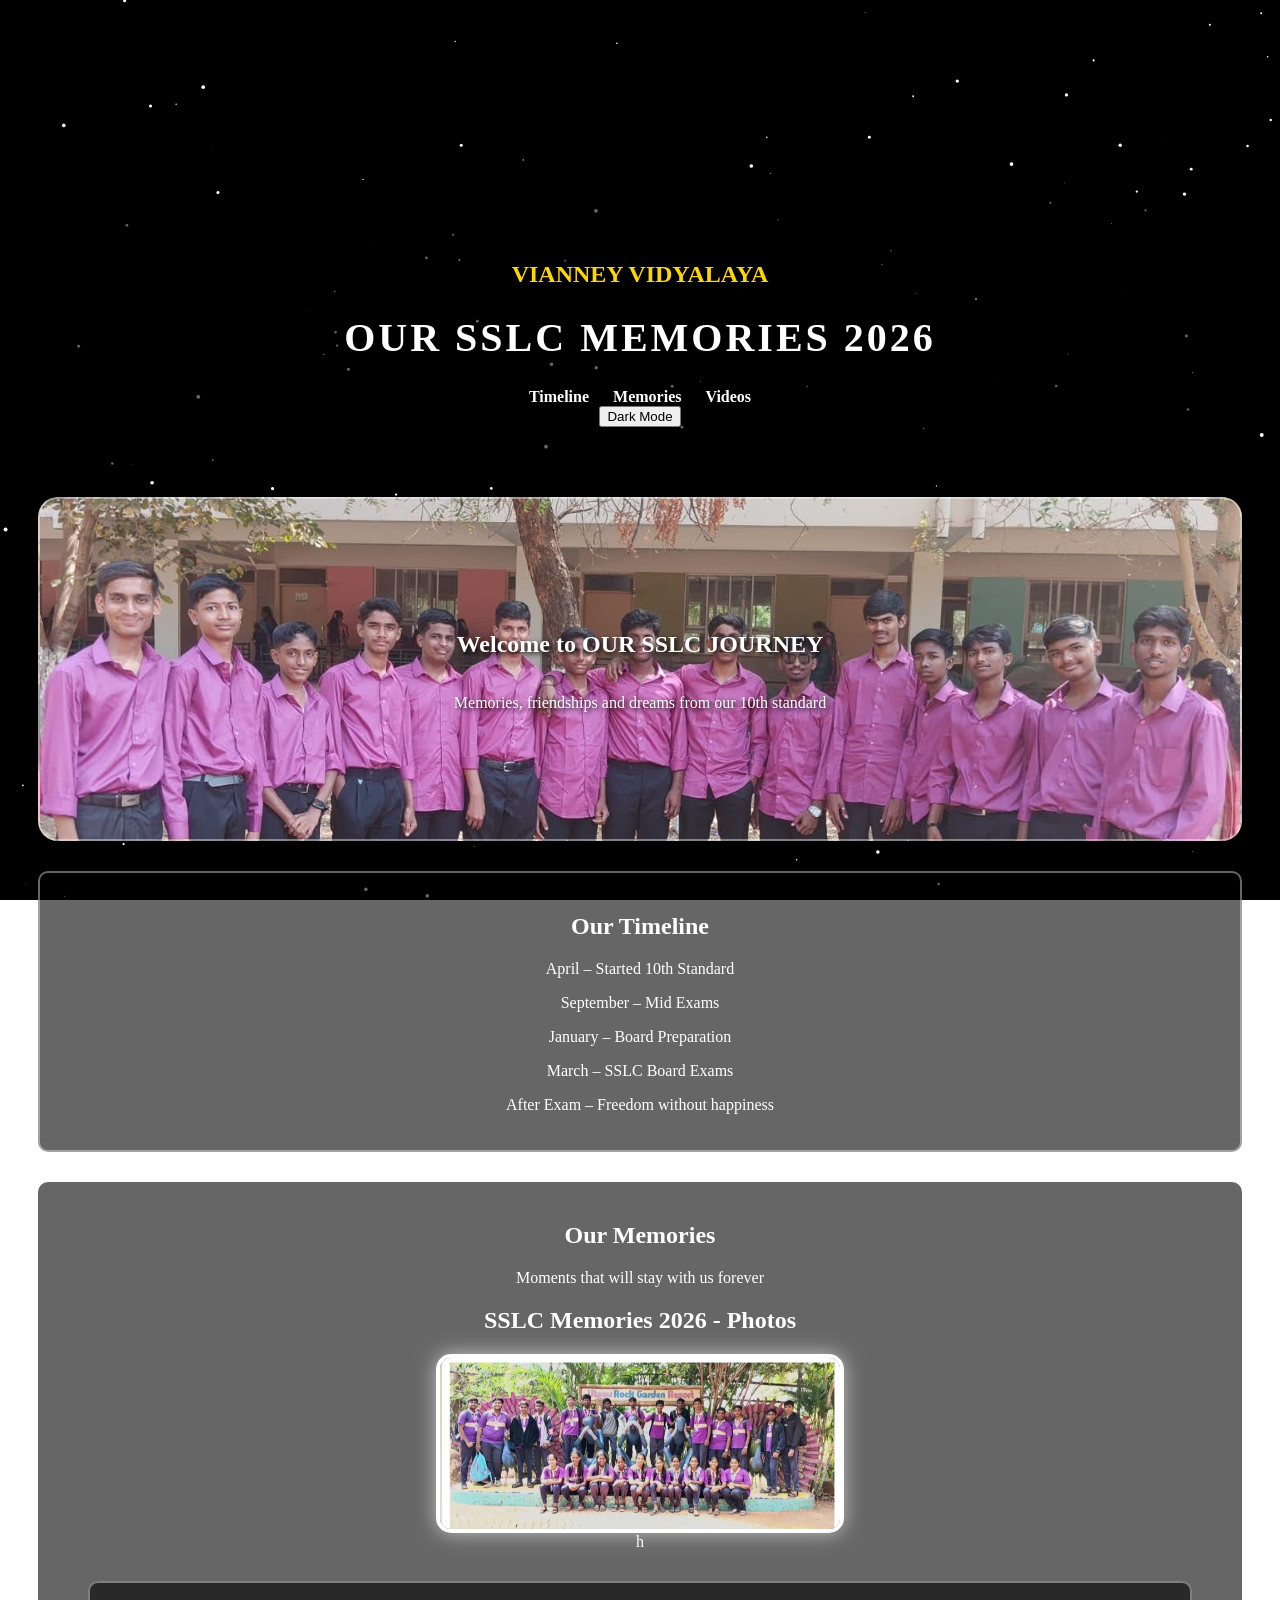
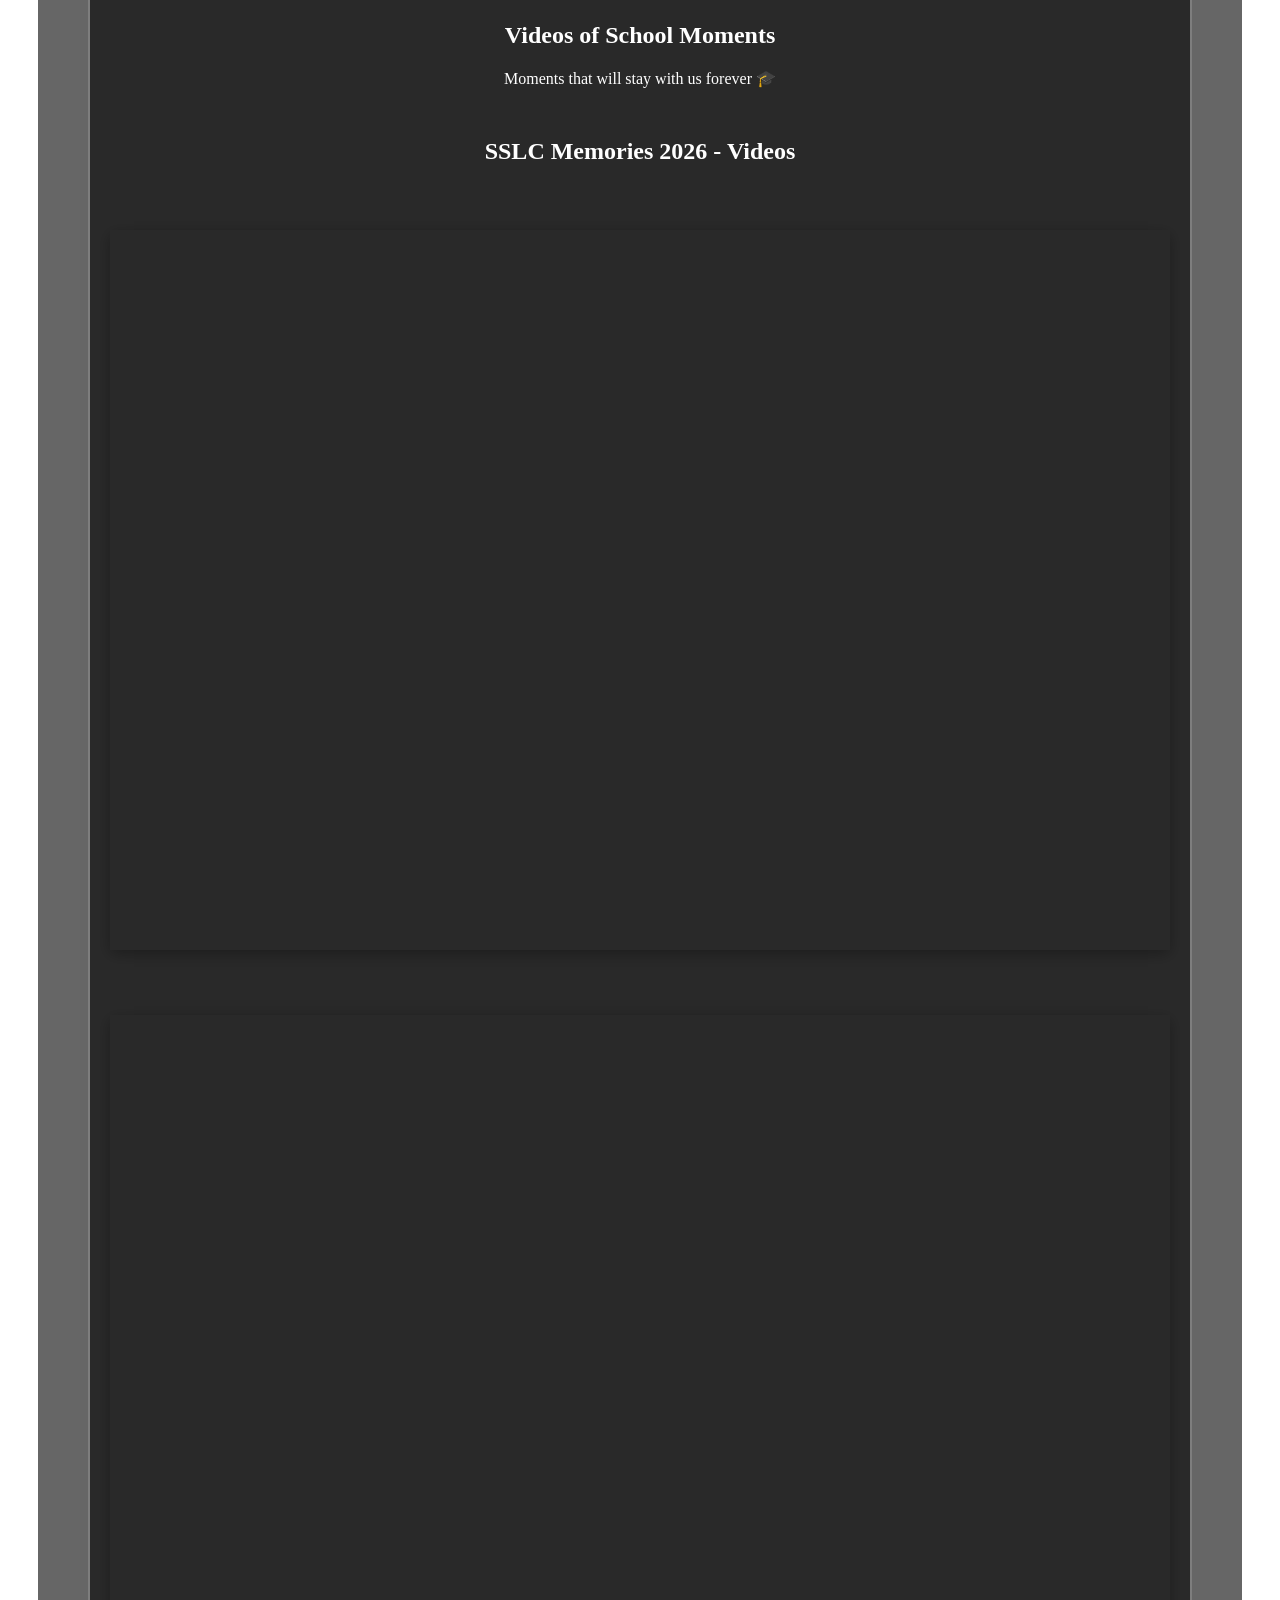
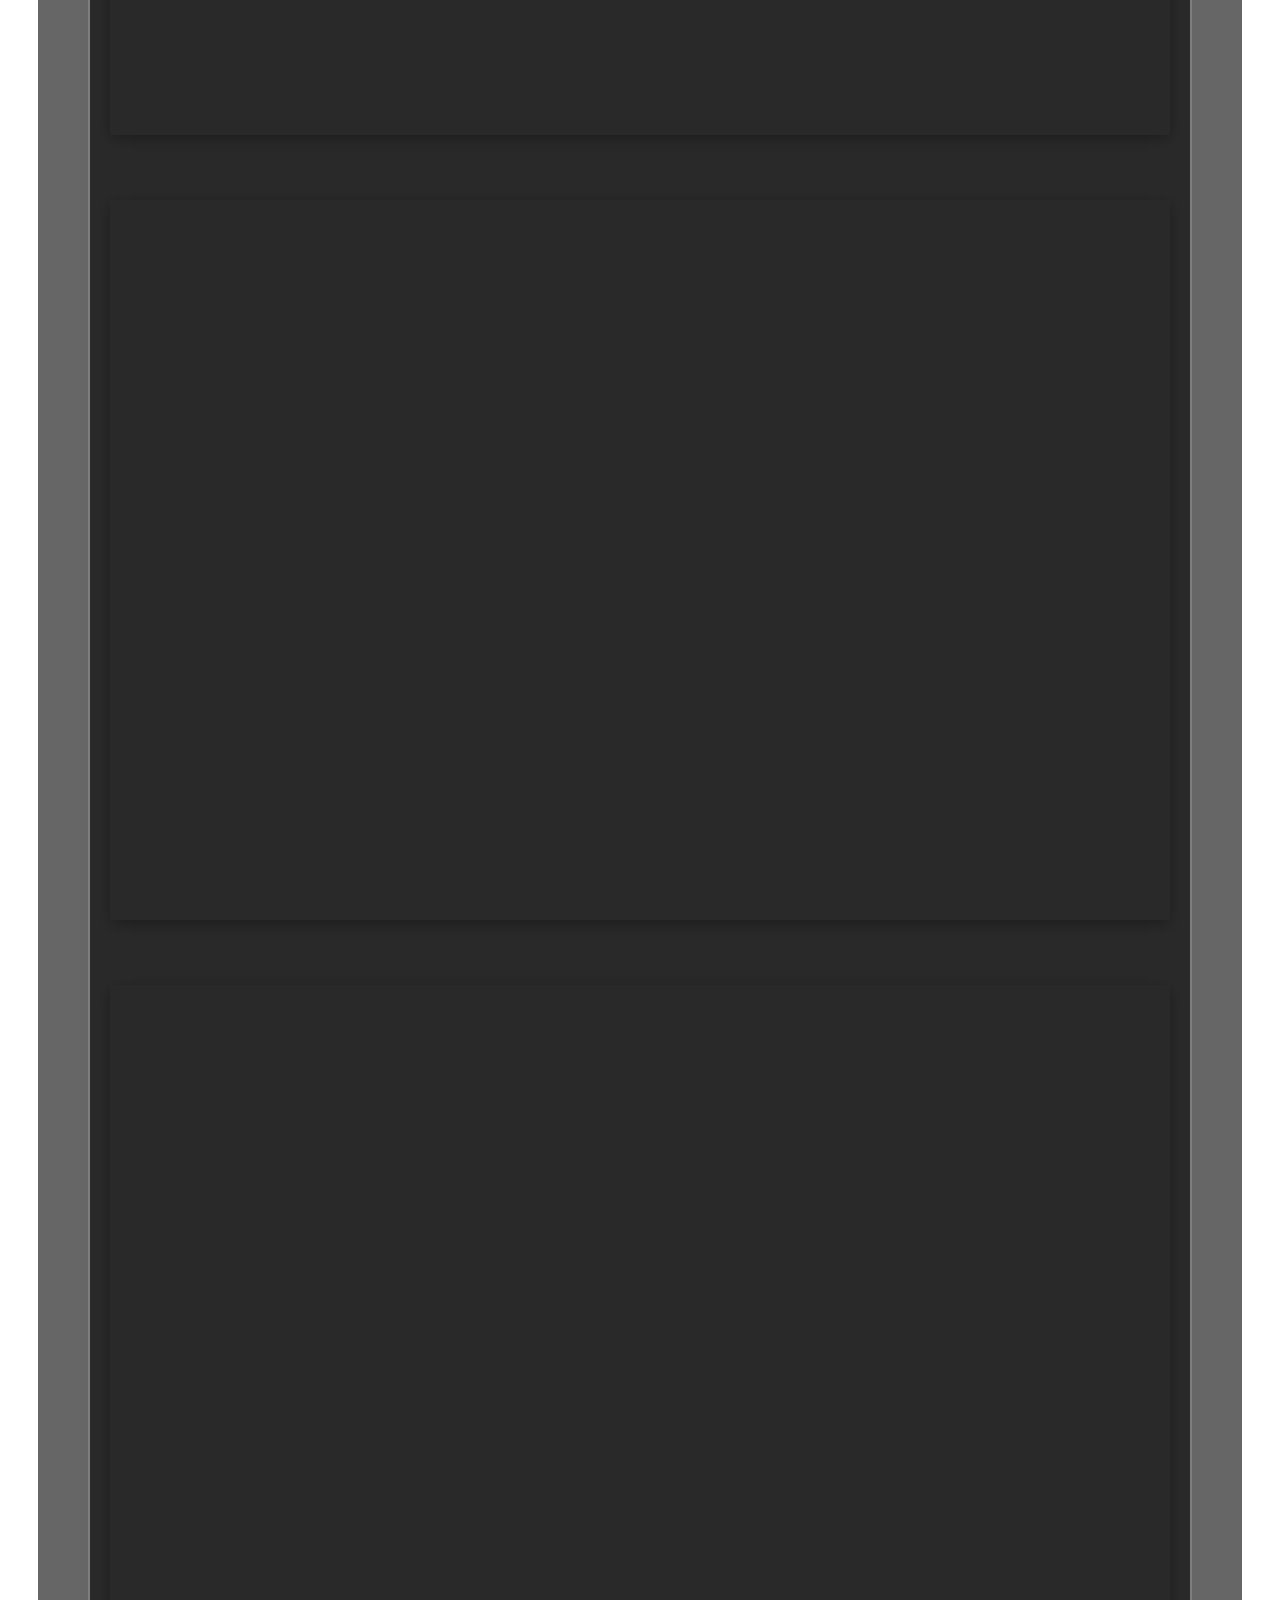
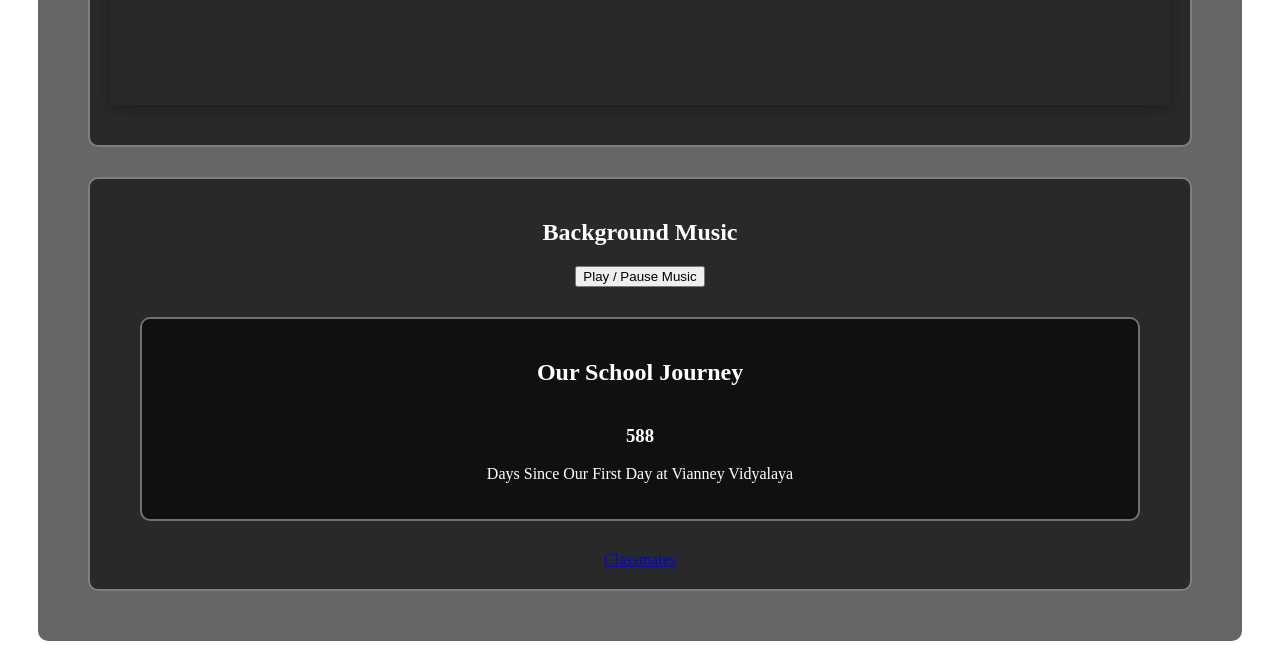
<file: index.html>
<!DOCTYPE html>
<html lang="en">

<head>
  google-site-verification: googleaca029d0fcfdb1ae.html
<meta name="google-site-verification" content="ct40UZAJp1iMmM4VhPTQVE2REhp2llLucqEc-wTJUtc" />
<meta charset="UTF-8">
<meta name="viewport" content="width=device-width, initial-scale=1.0">

<title>OUR SSLC JOURNEY 2026</title>
  
<meta name="description" content="kishan official website. SSLC Memories 2026 website with classmates photos, school memories, videos and music.">

<meta name="keywords" content="SSLC memories, classmates photos, school memories website, sslc 2026">

<meta name="author" content="Kishan">
  <script type="application/ld+json">
{
 "@context": "https://schema.org",
 "@type": "Person",
 "name": "Kishan",
 "url": "https://kishan07-mnrk.github.io/sslc-website/",
 "sameAs": [

 ],
 "jobTitle": "Student",
 "description": "Kishan is a student and creator of the SSLC Memories website sharing classmates photos and school memories."
}
</script>
<link rel="stylesheet" href="style.css">

</head>
  
<body>

<h1>Kishan</h1>
<p>Student | Creator of SSLC Memories Website</p>

<h2>SSLC Memories 2026</h2>
<canvas id="stars"></canvas>

<div id="intro">
<h1>Vianney Vidyalaya</h1>
<h2>SSLC Class of 2025–26</h2>
<p>Memories that will stay forever ✨</p>
</div>

<header>

<!-- SCHOOL NAME -->
<div CLASS="SCHOOL-NAME">
  <h2>VIANNEY VIDYALAYA</h2>
</div>

  

  <!-- Main Site Title -->
  <h1>OUR SSLC MEMORIES 2026</h1>

  <!-- Navigation -->
  <nav>
    <a href="#timeline">Timeline</a>
    <a href="#memories">Memories</a>
    <a href="#videos">Videos</a>
  </nav>

  <!-- Dark Mode Button -->
  <button onclick="darkMode()">Dark Mode</button>

</header>


<section class="hero">

<h2>Welcome to OUR SSLC JOURNEY</h2>

<p>Memories, friendships and dreams from our 10th standard</p>

</section>


<section id="timeline" class="timeline">

<h2>Our Timeline</h2>

<p>April – Started 10th Standard</p>
<p>September – Mid Exams</p>
<p>January – Board Preparation</p>
<p>March – SSLC Board Exams</p>
<p>After Exam – Freedom without happiness</p>

</section>

<div class="memories">
    <h2>Our Memories</h2>
    <p>Moments that will stay with us forever</p>

    <!-- Photos Slideshow Section -->
<h2>SSLC Memories 2026 - Photos</h2>
<div style="text-align:center;">
  <img class="slide" src="images/photo1.jpg" style="width:400px; display:block; margin:0 auto;">
  <img class="slide" src="images/photo2.jpg" style="width:400px; display:none; margin:0 auto;">
  <img class="slide" src="images/photo3.jpg" style="width:400px; display:none; margin:0 auto;">
</div>

<script>
let currentSlide = 0;
const slides = document.querySelectorAll('.slide');

function showSlide(index) {
  slides.forEach((slide, i) => slide.style.display = (i === index) ? 'block' : 'none');
}

function nextSlide() {
  currentSlide = (currentSlide + 1) % slides.length;
  showSlide(currentSlide);
}

showSlide(currentSlide);
setInterval(nextSlide, 3000); // change every 3 seconds
</script>h
  
</section>


<section id="videos" class="videos">

<h2>Videos of School Moments</h2>
<p>Moments that will stay with us forever 🎓</p>

<div class="video-section">

<!-- Click-to-Fullscreen Videos Section -->
<h2 style="text-align:center;">SSLC Memories 2026 - Videos</h2>

<style>
.video-frame {
  width: 100%;
  height: 80vh;
  display: block;
  margin: 20px auto;
  border: none;
  transition: transform 0.3s, box-shadow 0.3s;
  box-shadow: 0 4px 15px rgba(0,0,0,0.3);
}

.video-frame:hover {
  transform: scale(1.05); /* zoom on hover */
  box-shadow: 0 8px 30px rgba(255,255,255,0.6); /* white glow */
}
</style>

<iframe class="video-frame" src="https://drive.google.com/file/d/1TsFodPWlAcJlc2qVVq-V5QocnFC0nCqY/preview" allow="autoplay" allowfullscreen></iframe>

<iframe class="video-frame" src="https://drive.google.com/file/d/1OjYbc7mvFSVQRv82UBWOb_UuboVcqUfy/preview" allow="autoplay" allowfullscreen></iframe>

<iframe class="video-frame" src="https://drive.google.com/file/d/12h3X9ccaskNuvsGrFqXid_bfc0Vnt1Be/preview" allow="autoplay" allowfullscreen></iframe>

<iframe class="video-frame" src="https://drive.google.com/file/d/1q5XoEx29l0OZPIYz1Ka6IiVDj-h-aw_t/preview" allow="autoplay" allowfullscreen></iframe>

</div>

</section>


<section class="music">

<h2>Background Music</h2>

<button onclick="toggleMusic()">Play / Pause Music</button>

<audio id="bgMusic" loop>

<source src="music/song.mp3" type="audio/mpeg">

</audio>

<section class="countdown">
  <h2>Our School Journey</h2>

  <div class="counter-box">
    <div class="counter">
      <h3 id="daysSince">0</h3>
      <p>Days Since Our First Day at Vianney Vidyalaya</p>
    </div>
  </div>

</section>

<script src="script.js"></script>

</body>
</html>


<a href="classmates.html">Classmates</a>
</file>
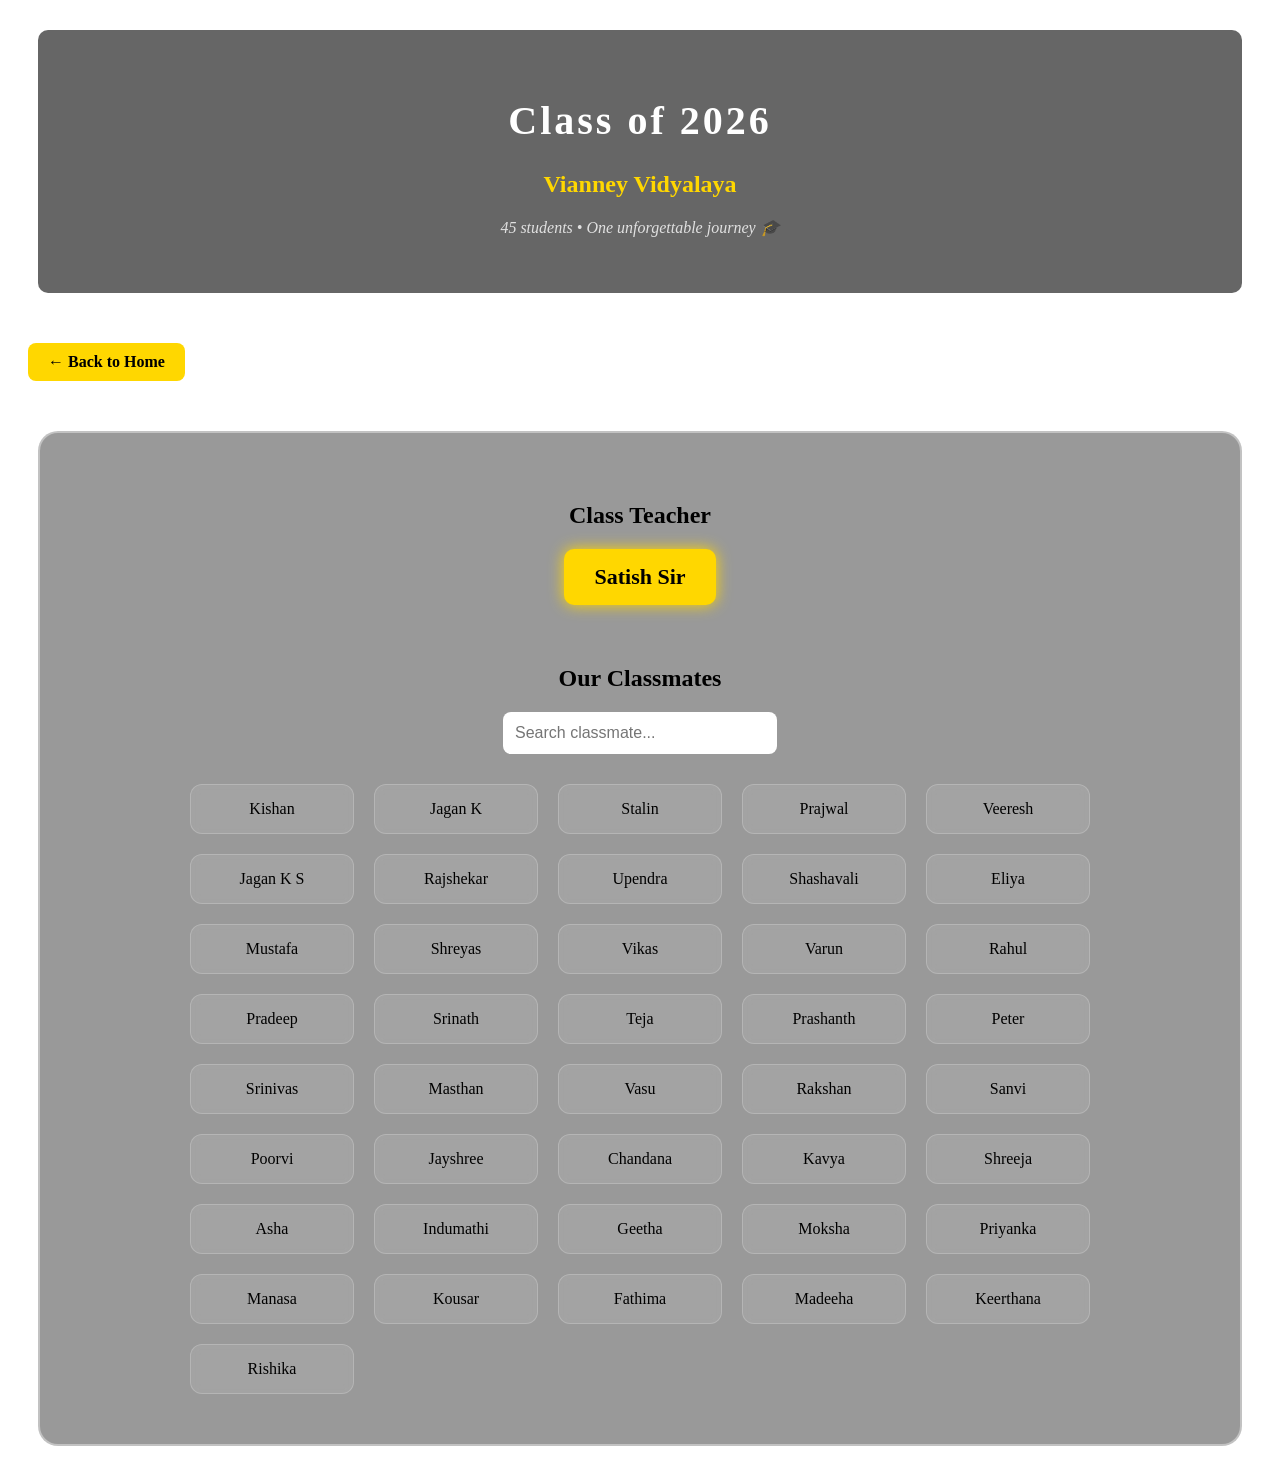
<file: classmates.html>
<!DOCTYPE html>
<html>
<head>
<title>Our Classmates</title>
<link rel="stylesheet" href="style.css">
<script src="classmates.js" defer></script>
</head>

<body>

<header>
<h1>Class of 2026</h1>
<h2>Vianney Vidyalaya</h2>
<p class="tagline">45 students • One unforgettable journey 🎓</p>
</header>

<a href="index.html" class="back-home">← Back to Home</a>

<section class="classmates">

<h2>Class Teacher</h2>
<div class="teacher-card">
Satish Sir
</div>

<h2>Our Classmates</h2>

<input type="text" id="searchBar" placeholder="Search classmate...">

<ul class="name-list" id="nameList">

<li>Kishan</li>
<li>Jagan K</li>
<li>Stalin</li>
<li>Prajwal</li>
<li>Veeresh</li>
<li>Jagan K S</li>
<li>Rajshekar</li>
<li>Upendra</li>
<li>Shashavali</li>
<li>Eliya</li>
<li>Mustafa</li>
<li>Shreyas</li>
<li>Vikas</li>
<li>Varun</li>
<li>Rahul</li>
<li>Pradeep</li>
<li>Srinath</li>
<li>Teja</li>
<li>Prashanth</li>
<li>Peter</li>
<li>Srinivas</li>
<li>Masthan</li>
<li>Vasu</li>
<li>Rakshan</li>

<li>Sanvi</li>
<li>Poorvi</li>
<li>Jayshree</li>
<li>Chandana</li>
<li>Kavya</li>
<li>Shreeja</li>
<li>Asha</li>
<li>Indumathi</li>
<li>Geetha</li>
<li>Moksha</li>
<li>Priyanka</li>
<li>Manasa</li>
<li>Kousar</li>
<li>Fathima</li>
<li>Madeeha</li>
<li>Keerthana</li>
<li>Rishika</li>

</ul>

</section>

</body>
</html>
</file>
<file: style.css>
....body{

margin:0;
font-family:Arial, sans-serif;

background-image:url("images/background.jpg");
background-size:cover;
background-position:center;
background-repeat:no-repeat;
background-attachment:fixed;

animation: movieZoom 20s infinite alternate;

}

header{

background:black;
color:white;
text-align:center;
padding:20px;

}

nav a{

color:white;
margin:10px;
text-decoration:none;
font-weight:bold;

}

.hero{

background-image:url("images/school.jpg");
background-size:cover;
background-position:center;

height:300px;

display:flex;
flex-direction:column;
justify-content:center;
align-items:center;

color:white;
text-shadow:2px 2px 5px black;

}

.timeline{

background:white;
margin:30px;
padding:20px;
border-radius:10px;
text-align:center;

}

.memories{

text-align:center;
margin:30px;

}

.slideshow{
    width:450px;
    margin:30px auto;
    display:block;
}

.slide{
    width:100%;
    border-radius:15px;
    display:block;
}

.videos{

text-align:center;
margin:30px;

}

video{

margin:10px;
border-radius:10px;

}

.music{

text-align:center;
margin:30px;

}

.counter-box{
  display:flex;
  justify-content:center;
  margin-top:20px;
}

.dark{

background:#111;
color:white;

}
@keyframes movieZoom{

0%{
background-size:100%;
}

100%{
background-size:110%;
}

}
header,
.timeline,
.memories,
.videos,
.music,
.countdown{

background:rgba(0,0,0,0.6);
color:white;

margin:30px;
padding:20px;
border-radius:10px;

}

  <!-- Main Site Title -->
  <h1>OUR SSLC JOURNEY 2026</h1>

  <!-- Navigation -->
  <nav>
    <a href="#timeline">Timeline</a>
    <a href="#memories">Memories</a>
    <a href="#videos">Videos</a>
  </nav>

  <!-- Dark Mode Button -->
  <button onclick="darkMode()">Dark Mode</button>
body{
margin:0;
font-family:Arial, sans-serif;
background:linear-gradient(135deg,#141e30,#243b55);
color:white;
}

header{
text-align:center;
padding:40px;
background:rgba(0,0,0,0.6);
}

header h1{
font-size:40px;
letter-spacing:3px;
}

header h2{
color:#ffd700;
}

.tagline{
font-style:italic;
opacity:0.8;
}

.classmates{
text-align:center;
padding:50px 20px;
}

/* Teacher Card */

.teacher-card{
display:inline-block;
background:#ffd700;
color:black;
padding:15px 30px;
border-radius:10px;
font-size:22px;
font-weight:bold;
margin-bottom:40px;
box-shadow:0 0 15px #ffd700;
}

/* Search Bar */

#searchBar{
padding:12px;
width:250px;
border:none;
border-radius:8px;
margin-bottom:30px;
font-size:16px;
}

/* Grid Layout */

.name-list{
display:grid;
grid-template-columns:repeat(auto-fit,minmax(150px,1fr));
gap:20px;
list-style:none;
padding:0;
max-width:900px;
margin:auto;
}

/* Name Cards */

.name-list li{
background:rgba(255,255,255,0.1);
padding:15px;
border-radius:12px;
transition:0.3s;
border:1px solid rgba(255,255,255,0.2);
backdrop-filter:blur(5px);
}

/* Hover Animation */

.name-list li:hover{
transform:scale(1.1);
background:#ffd700;
color:black;
cursor:pointer;
box-shadow:0 0 15px #ffd700;
}

/* Student name animation */

.name-list li{
opacity:0;
transform:translateY(20px);
animation:fadeUp 0.6s ease forwards;
}

/* Animation effect */

@keyframes fadeUp{
to{
opacity:1;
transform:translateY(0);
}
}
.back-home{
display:inline-block;
margin:20px;
padding:10px 20px;
background:#ffd700;
color:black;
text-decoration:none;
border-radius:8px;
font-weight:bold;
}

.back-home:hover{
background:white;
color:black;
}

.video-section{
display:flex;
flex-wrap:wrap;
gap:20px;
justify-content:center;
}

.video-section video{
width:300px;
border-radius:10px;
}
/* Video gallery layout */
.video-section{
display:flex;
flex-wrap:wrap;
gap:20px;
justify-content:center;
}

/* Video style */
.video-section video{
width:300px;
border-radius:10px;
transition:transform 0.4s ease, box-shadow 0.4s ease;
}

/* Cinematic hover effect */
.video-section video:hover{
transform:scale(1.08);
box-shadow:0 0 25px rgba(255,255,255,0.6);
}
#intro{
position:fixed;
top:0;
left:0;
width:100%;
height:100%;
background:black;
color:white;
display:flex;
flex-direction:column;
justify-content:center;
align-items:center;
text-align:center;
font-family:Arial;
z-index:9999;
animation:fadeOut 4s forwards;
}

#intro h1{
font-size:50px;
letter-spacing:3px;
}

#intro h2{
font-size:30px;
margin-top:10px;
}

#intro p{
margin-top:15px;
font-size:18px;
opacity:0.8;
}

@keyframes fadeOut{
0%{opacity:1;}
80%{opacity:1;}
100%{opacity:0;visibility:hidden;}
}

#stars{
position:fixed;
top:0;
left:0;
width:100%;
height:100%;
z-index:-1;
background:black;
}

.video-section video{
width:300px;
border-radius:12px;
border:3px solid white;
transition:transform 0.4s ease, box-shadow 0.4s ease;
}

.video-section video:hover{
transform:scale(1.08);
box-shadow:0 0 25px rgba(255,255,255,0.8);
}

.slide{
width:80%;
border-radius:15px;
border:4px solid white;
box-shadow:0 0 20px rgba(255,255,255,0.6);
}

section{
border:2px solid rgba(255,255,255,0.4);
border-radius:20px;
padding:20px;
margin:30px;
background:rgba(0,0,0,0.4);
}

.video-section{
display:flex;
flex-wrap:wrap;
gap:25px;
justify-content:center;
margin-top:30px;
}

.video-card{
background:rgba(0,0,0,0.6);
border:2px solid white;
border-radius:15px;
padding:15px;
width:320px;
text-align:center;
box-shadow:0 0 15px rgba(255,255,255,0.3);
transition:transform 0.3s ease, box-shadow 0.3s ease;
}

.video-card:hover{
transform:translateY(-5px);
box-shadow:0 0 25px rgba(255,255,255,0.7);
}

.video-card video{
width:100%;
border-radius:10px;
margin-top:10px;
}

.video-card h3{
margin-bottom:8px;
}

.video-card p{
font-size:14px;
opacity:0.8;
margin-top:8px;
}
</file>
